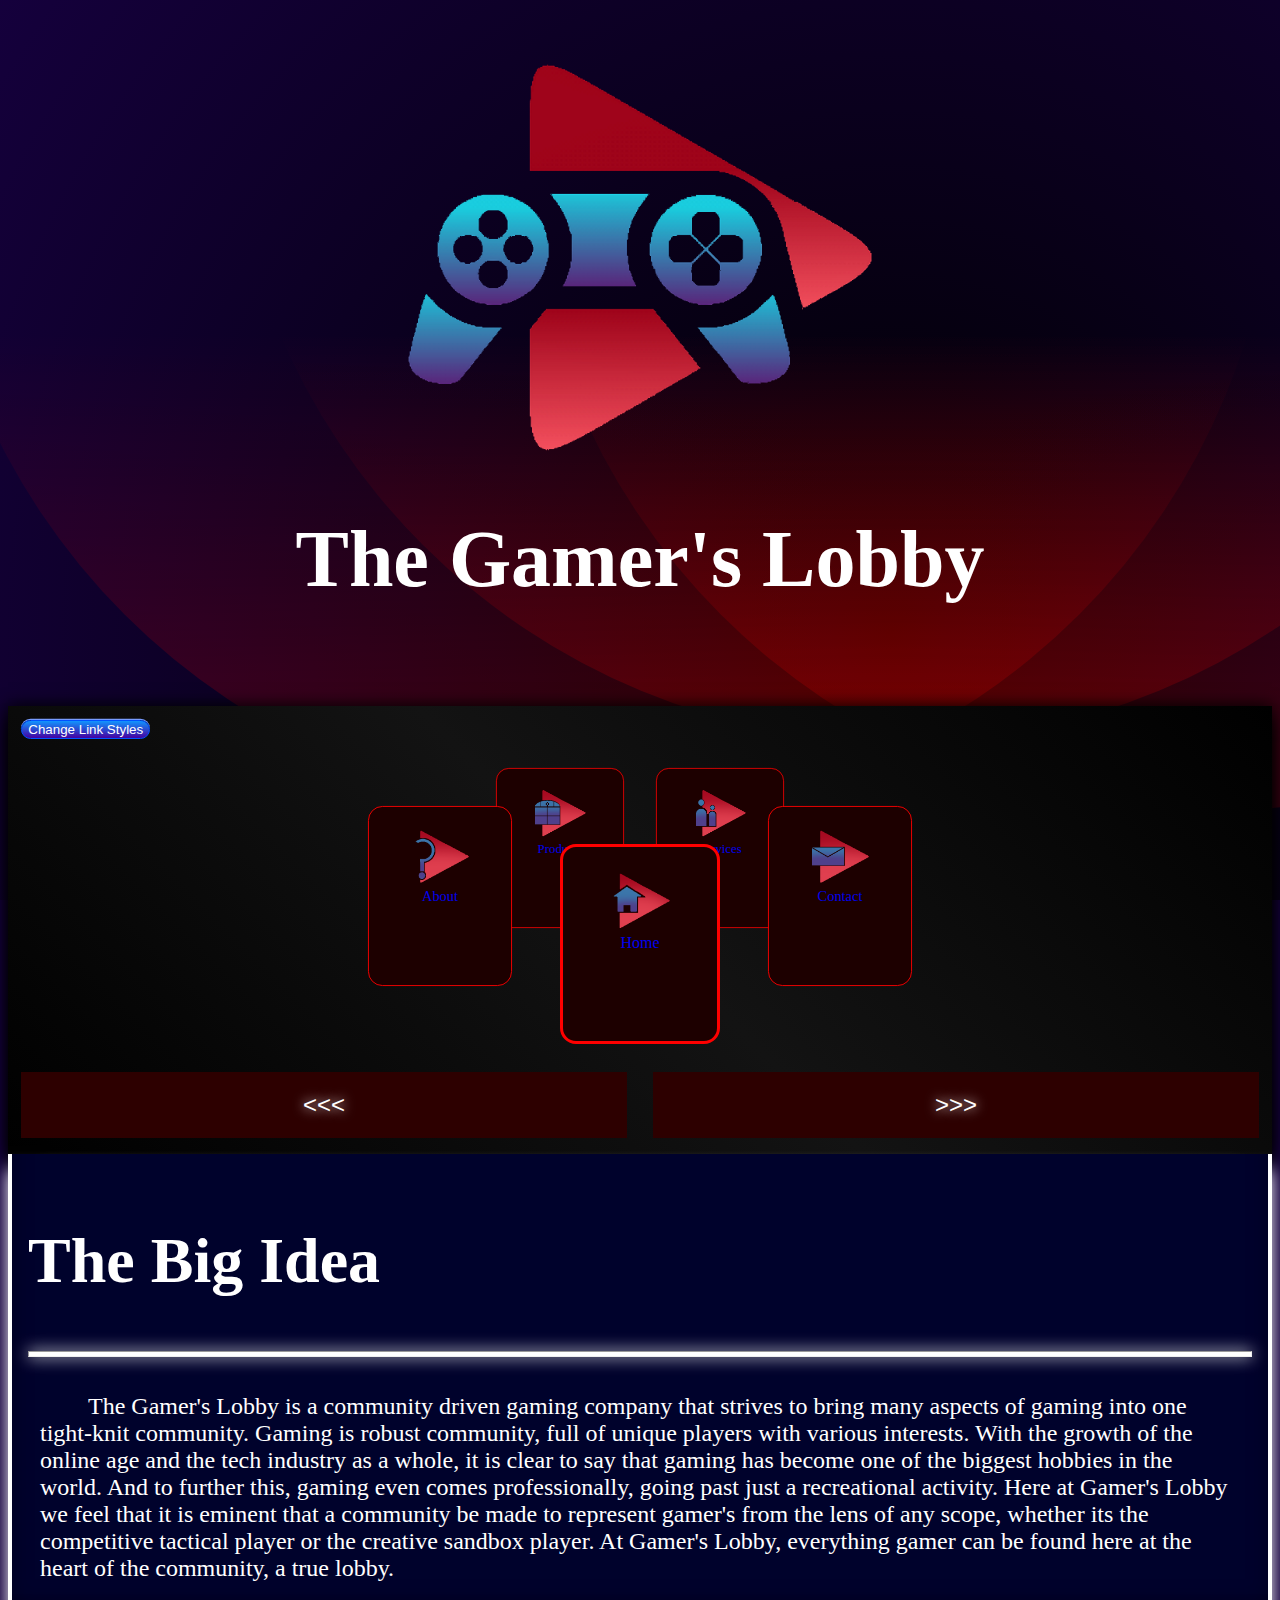
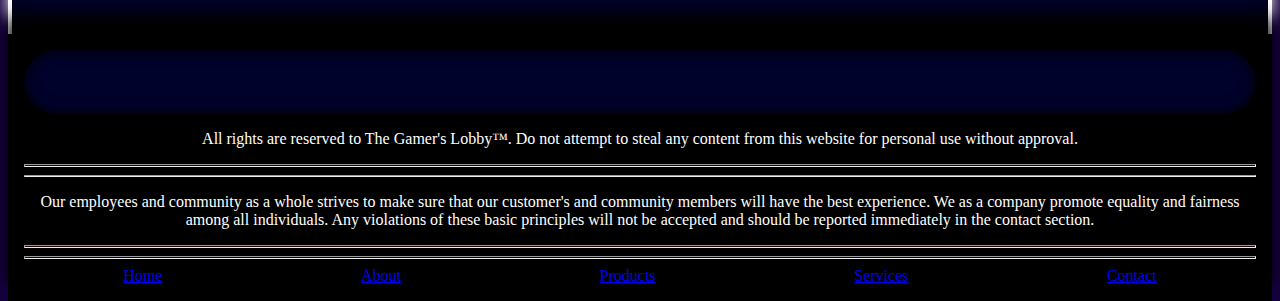
<file: index.html>
<!doctype HTML>
<html lang='en'>
    <head>
        <title>Home | Gamer's Lobby</title>
        <meta charset="UTF-8" lang="en">
        <link rel="stylesheet" type="text/css" href="css/gamerStyles.css">
        <link rel="stylesheet" href="https://cdn.jsdelivr.net/npm/bootstrap@4.5.3/dist/css/bootstrap.min.css" integrity="sha384-TX8t27EcRE3e/ihU7zmQxVncDAy5uIKz4rEkgIXeMed4M0jlfIDPvg6uqKI2xXr2" crossorigin="anonymous">
        <link rel="preconnect" href="https://fonts.gstatic.com">
        <link href="https://fonts.googleapis.com/css2?family=Teko:wght@300&display=swap" rel="stylesheet">

        <link rel="icon" href="images/gamerLobbyIcon2.png" type="image/gif" sizes="32x32">

    </head>
    <!--------------->
    <body onbeforeunload="saveStyle()" onload="loadStyle()">
        <!----HEADER---->
        <header>
            <img src="images/gamerLobbyLogoCut2.png">
            <h1>The Gamer's Lobby</h1>
        </header>   
        <!------NAVIGATION------->
        <nav>
            <button id="navChanger" onclick="changeNav()">Change Link Styles</button>
            <div id="linkArea">
                <a href="index.html" class="link1 links" style="border: solid red 0.2em;"><figure><img class="linkImages" src="images/GhomepageIcon.png"><figcaption>Home</figcaption></figure></a>
                <a href="about.html" class="link2 links"><figure><img class="linkImages" src="images/GaboutIcon.png"><figcaption>About</figcaption></figure></a>
                <a href="products.html" class="link3 links"><figure><img class="linkImages" src="images/GproductsIcon.png"><figcaption>Products</figcaption></figure></a>
                <a href="services.html" class="link4 links"><figure><img class="linkImages" src="images/GservicesIcon.png"><figcaption>Services</figcaption></figure></a>
                <a href="contact.html" class="link5 links"><figure><img class="linkImages" src="images/GcontactIcon.png"><figcaption>Contact</figcaption></figure></a>
            </div>
            <div id="buttonArea" class="shown">
                <button id="leftButton">&lt;&lt;&lt;</button>
                <button id="rightButton">&gt;&gt;&gt;</button>
            </div>
        </nav>
        <!------CONTENT SECTIONS------->
        <article class="row">
            <div class="spacer col-sm-1"></div>
            <div id="contentArea" class="col-sm-10">
                <section>
                    <h2>The Big Idea</h2>
                    <hr class="headingDivider">
                    <p>The Gamer's Lobby is a community driven gaming company that strives to bring many aspects of gaming into one tight-knit community.  Gaming is robust community, full of unique players with various interests.  With the growth of the online age and the tech industry as a whole, it is clear to say that gaming has become one of the biggest hobbies in the world.  And to further this, gaming even comes professionally, going past just a recreational activity.  Here at Gamer's Lobby we feel that it is eminent that a community be made to represent gamer's from the lens of any scope, whether its the competitive tactical player or the creative sandbox player.  At Gamer's Lobby, everything gamer can be found here at the heart of the community, a true lobby.</p>
                </section>
            </div>
            <div class="spacer col-sm-1"></div>
        </article>
        <!------FOOTER------->
        <footer>
            <div id="footerSpacer"></div>
            <p>All rights are reserved to The Gamer's Lobby&#8482;. Do not attempt to steal any content from this website for personal use without approval.</p>
            <div class ="linesHolder">
                <hr>
                <hr>
            </div>
            <p>Our employees and community as a whole strives to make sure that our customer's and community members will have the best experience.  We as a company promote equality and fairness among all individuals.  Any violations of these basic principles will not be accepted and should be reported immediately in the contact section.</p>
            <div class ="linesHolder">
                <hr>
                <hr>
            </div>
            <div id="footerLinks">
                <a href="index.html">Home</a>
                <a href="about.html">About</a>
                <a href="products.html">Products</a>
                <a href="services.html">Services</a>
                <a href="contact.html">Contact</a>
            </div>
        </footer>
        <!-----Bootstrap and Functionality Javascript----->
        <script src="js/gamer.js"></script>
        <script src="https://code.jquery.com/jquery-3.5.1.slim.min.js" integrity="sha384-DfXdz2htPH0lsSSs5nCTpuj/zy4C+OGpamoFVy38MVBnE+IbbVYUew+OrCXaRkfj" crossorigin="anonymous"></script>
        <script src="https://cdn.jsdelivr.net/npm/popper.js@1.16.1/dist/umd/popper.min.js" integrity="sha384-9/reFTGAW83EW2RDu2S0VKaIzap3H66lZH81PoYlFhbGU+6BZp6G7niu735Sk7lN" crossorigin="anonymous"></script>
        <script src="https://cdn.jsdelivr.net/npm/bootstrap@4.5.3/dist/js/bootstrap.min.js" integrity="sha384-w1Q4orYjBQndcko6MimVbzY0tgp4pWB4lZ7lr30WKz0vr/aWKhXdBNmNb5D92v7s" crossorigin="anonymous"></script>
        <!--------->
    </body>
</html>
</file>
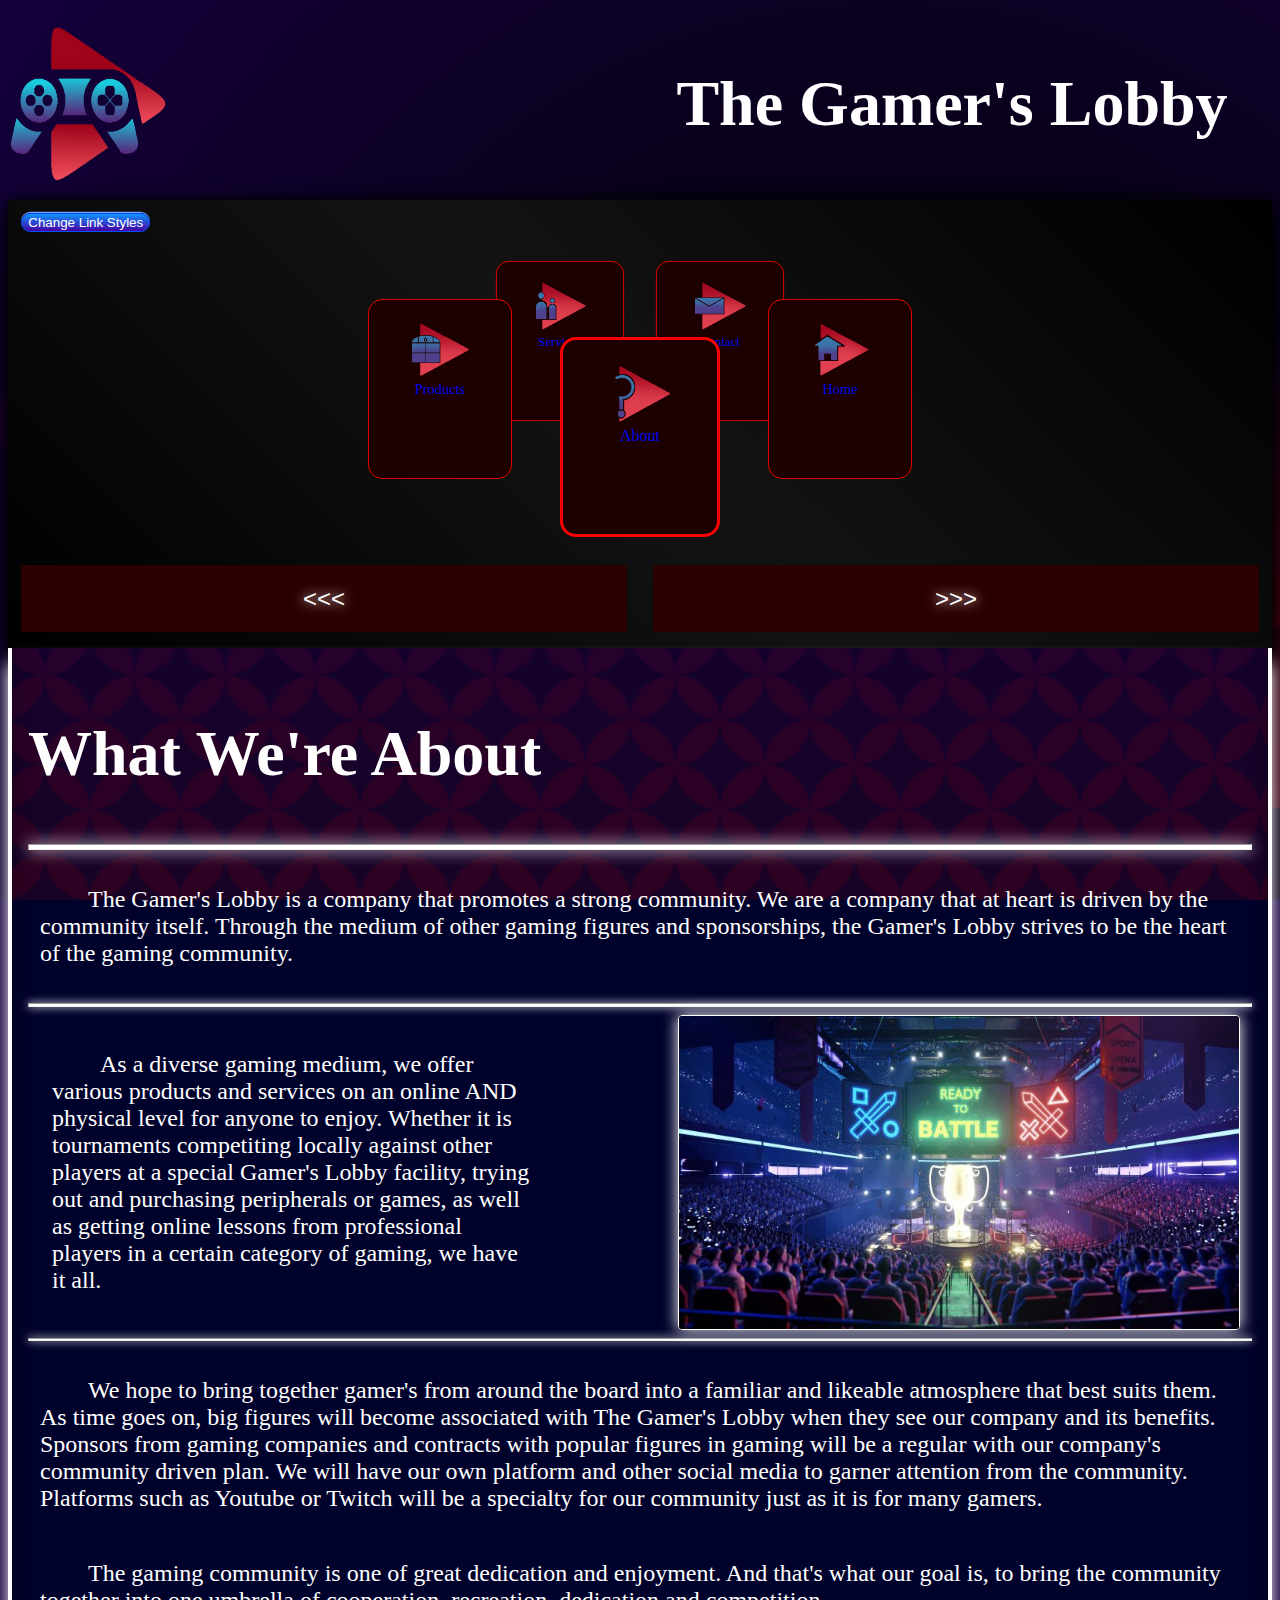
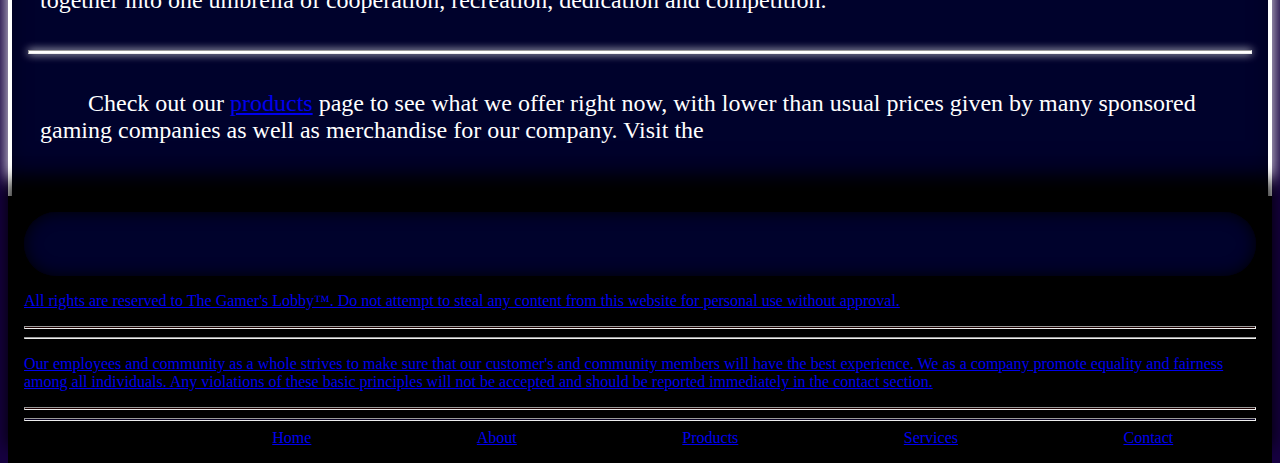
<file: about.html>
<!doctype HTML>
<html lang='en'>
    <head>
        <title>About | Gamer's Lobby</title>
        <meta charset="UTF-8" lang="en">
        <link rel="stylesheet" type="text/css" href="css/gamerStyles.css">
        <link rel="stylesheet" type="text/css" href="css/headerReduce.css">
        <link rel="stylesheet" href="https://cdn.jsdelivr.net/npm/bootstrap@4.5.3/dist/css/bootstrap.min.css" integrity="sha384-TX8t27EcRE3e/ihU7zmQxVncDAy5uIKz4rEkgIXeMed4M0jlfIDPvg6uqKI2xXr2" crossorigin="anonymous">
        <link rel="preconnect" href="https://fonts.gstatic.com">
        <link href="https://fonts.googleapis.com/css2?family=Teko:wght@300&display=swap" rel="stylesheet">

        <link rel="icon" href="images/gamerLobbyIcon2.png" type="image/gif" sizes="32x32">

    </head>
    <!--------------->
    <body onbeforeunload="saveStyle()" onload="loadStyle()">
        <!----HEADER---->
        <header>
            <img src="images/gamerLobbyLogoCut2.png">
            <h1>The Gamer's Lobby</h1>
        </header>   
        <!------NAVIGATION------->
        <nav>
            <button id="navChanger" onclick="changeNav()">Change Link Styles</button>
            <div id="linkArea">
                <a href="about.html" class="link1 links" style="border: solid red 0.2em;"><figure><img class="linkImages" src="images/GaboutIcon.png"><figcaption>About</figcaption></figure></a>
                <a href="products.html" class="link2 links"><figure><img class="linkImages" src="images/GproductsIcon.png"><figcaption>Products</figcaption></figure></a>
                <a href="services.html" class="link3 links"><figure><img class="linkImages" src="images/GservicesIcon.png"><figcaption>Services</figcaption></figure></a>
                <a href="contact.html" class="link4 links"><figure><img class="linkImages" src="images/GcontactIcon.png"><figcaption>Contact</figcaption></figure></a>
                <a href="index.html" class="link5 links"><figure><img class="linkImages" src="images/GhomepageIcon.png"><figcaption>Home</figcaption></figure></a>
            </div>
            <div id="buttonArea" class="shown">
                <button id="leftButton">&lt;&lt;&lt;</button>
                <button id="rightButton">&gt;&gt;&gt;</button>
            </div>
        </nav>
        <!------CONTENT SECTIONS------->
        <article class="row">
            <div class="spacer col-sm-1"></div>
            <div id="contentArea" class="col-sm-10">
                <section>
                    <h2>What We're About</h2>
                    <hr class="headingDivider">
                    <p>The Gamer's Lobby is a company that promotes a strong community.  We are a company that at heart is driven by the community itself.  Through the medium of other gaming figures and sponsorships, the Gamer's Lobby strives to be the heart of the gaming community.</p>
                    <hr>
                    <div>
                        <p>As a diverse gaming medium, we offer various products and services on an online AND physical level for anyone to enjoy.  Whether it is tournaments competiting locally against other players at a special Gamer's Lobby facility, trying out and purchasing peripherals or games, as well as getting online lessons from professional players in a certain category of gaming, we have it all.  </p>
                        <img src="images/gameTournament.png">
                    </div>
                    <hr>
                    <p>We hope to bring together gamer's from around the board into a familiar and likeable atmosphere that best suits them.  As time goes on, big figures will become associated with The Gamer's Lobby when they see our company and its benefits.  Sponsors from gaming companies and contracts with popular figures in gaming will be a regular with our company's community driven plan.  We will have our own platform  and other social media to garner attention from the community.  Platforms such as Youtube or Twitch will be a specialty for our community just as it is for many gamers.</p> 
                    <p>The gaming community is one of great dedication and enjoyment.  And that's what our goal is, to bring the community together into one umbrella of cooperation, recreation, dedication and competition.</p>
                    <hr>
                    <p>Check out our <a href="products.html">products</a> page to see what we offer right now, with lower than usual prices given by many sponsored gaming companies as well as merchandise for our company.  Visit the <a href="services.html"> </p>
                </section>
            </div>
            <div class="spacer col-sm-1"></div>
        </article>
        <!------FOOTER------->
        <footer>
            <div id="footerSpacer"></div>
            <p>All rights are reserved to The Gamer's Lobby&#8482;. Do not attempt to steal any content from this website for personal use without approval.</p>
            <div class ="linesHolder">
                <hr>
                <hr>
            </div>
            <p>Our employees and community as a whole strives to make sure that our customer's and community members will have the best experience.  We as a company promote equality and fairness among all individuals.  Any violations of these basic principles will not be accepted and should be reported immediately in the contact section.</p>
            <div class ="linesHolder">
                <hr>
                <hr>
            </div>
            <div id="footerLinks">
                <a href="index.html">Home</a>
                <a href="about.html">About</a>
                <a href="products.html">Products</a>
                <a href="services.html">Services</a>
                <a href="contact.html">Contact</a>
            </div>
        </footer>
        <!-----Bootstrap and Functionality Javascript----->
        <script src="js/gamer.js"></script>
        <script src="https://code.jquery.com/jquery-3.5.1.slim.min.js" integrity="sha384-DfXdz2htPH0lsSSs5nCTpuj/zy4C+OGpamoFVy38MVBnE+IbbVYUew+OrCXaRkfj" crossorigin="anonymous"></script>
        <script src="https://cdn.jsdelivr.net/npm/popper.js@1.16.1/dist/umd/popper.min.js" integrity="sha384-9/reFTGAW83EW2RDu2S0VKaIzap3H66lZH81PoYlFhbGU+6BZp6G7niu735Sk7lN" crossorigin="anonymous"></script>
        <script src="https://cdn.jsdelivr.net/npm/bootstrap@4.5.3/dist/js/bootstrap.min.js" integrity="sha384-w1Q4orYjBQndcko6MimVbzY0tgp4pWB4lZ7lr30WKz0vr/aWKhXdBNmNb5D92v7s" crossorigin="anonymous"></script>
        <!--------->
    </body>
</html>
</file>
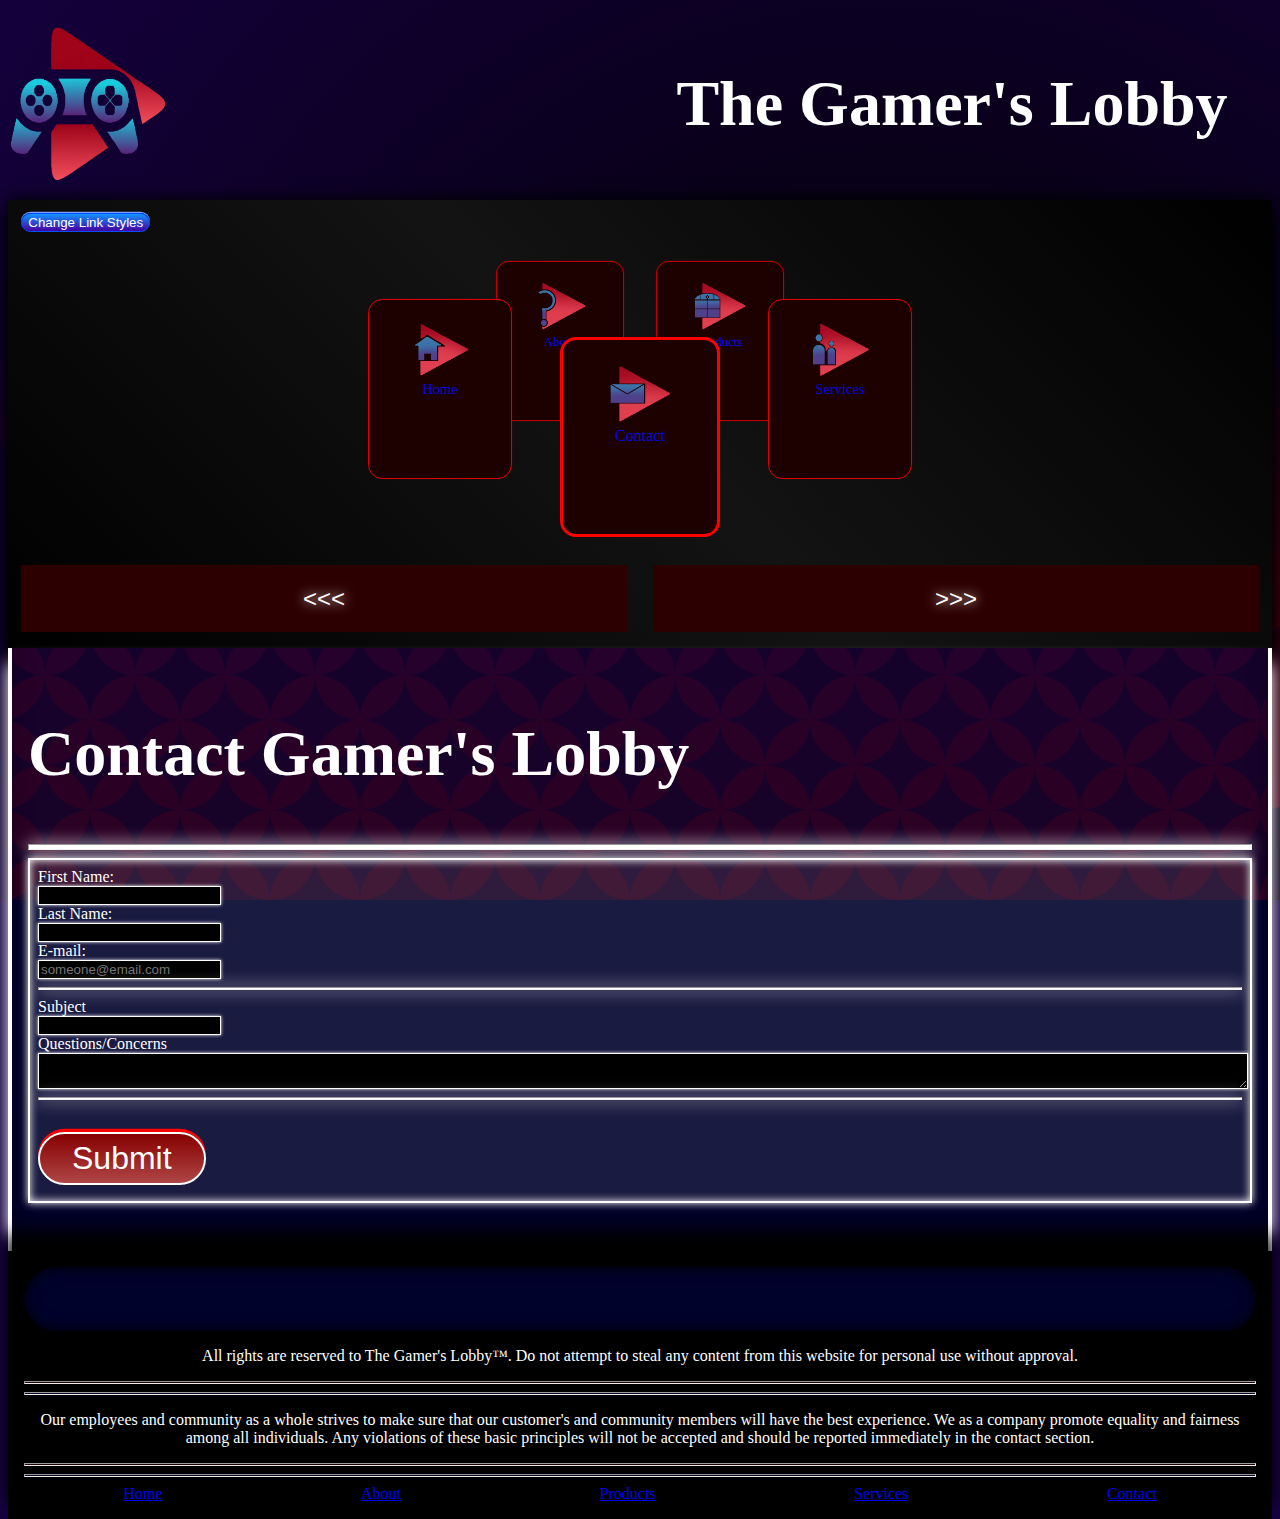
<file: contact.html>
<!doctype HTML>
<html lang='en'>
    <head>
        <title>Contact | Gamer's Lobby</title>
        <meta charset="UTF-8" lang="en">
        <link rel="stylesheet" type="text/css" href="css/gamerStyles.css">
        <link rel="stylesheet" type="text/css" href="css/headerReduce.css">
        <link rel="stylesheet" href="https://cdn.jsdelivr.net/npm/bootstrap@4.5.3/dist/css/bootstrap.min.css" integrity="sha384-TX8t27EcRE3e/ihU7zmQxVncDAy5uIKz4rEkgIXeMed4M0jlfIDPvg6uqKI2xXr2" crossorigin="anonymous">
        <link rel="preconnect" href="https://fonts.gstatic.com">
        <link href="https://fonts.googleapis.com/css2?family=Teko:wght@300&display=swap" rel="stylesheet">

        <link rel="icon" href="images/gamerLobbyIcon2.png" type="image/gif" sizes="32x32">

    </head>
    <!--------------->
    <body onbeforeunload="saveStyle()" onload="loadStyle()">
        <!----HEADER---->
        <header>
            <img src="images/gamerLobbyLogoCut2.png">
            <h1>The Gamer's Lobby</h1>
        </header>   
        <!------NAVIGATION------->
        <nav>
            <button id="navChanger" onclick="changeNav()">Change Link Styles</button>
            <div id="linkArea">
                <a href="contact.html" class="link1 links" style="border: solid red 0.2em;"><figure><img class="linkImages" src="images/GcontactIcon.png"><figcaption>Contact</figcaption></figure></a>
                <a href="index.html" class="link2 links"><figure><img class="linkImages" src="images/GhomepageIcon.png"><figcaption>Home</figcaption></figure></a>
                <a href="about.html" class="link3 links"><figure><img class="linkImages" src="images/GaboutIcon.png"><figcaption>About</figcaption></figure></a>
                <a href="products.html" class="link4 links"><figure><img class="linkImages" src="images/GproductsIcon.png"><figcaption>Products</figcaption></figure></a>
                <a href="services.html" class="link5 links"><figure><img class="linkImages" src="images/GservicesIcon.png"><figcaption>Services</figcaption></figure></a>
            </div>
            <div id="buttonArea" class="shown">
                <button id="leftButton">&lt;&lt;&lt;</button>
                <button id="rightButton">&gt;&gt;&gt;</button>
            </div>
        </nav>
        <!------CONTENT SECTIONS------->
        <article class="row">
            <div class="spacer col-sm-1"></div>
            <div id="contentArea" class="col-sm-10">
                <section>
                    <h2>Contact Gamer's Lobby</h2>
                    <hr class="headingDivider">
                    <form method="post">
                        <label name="fname">First Name:</label>
                        <input name="fname" id="fname" type="text">
                        <label name="lname">Last Name:</label>
                        <input name="lname" id="lname" type="text">
                        <label name="email">E-mail:</label>
                        <input name="email" id="email" type="mail" placeholder="someone@email.com">
                        <hr>
                        <label name="subject">Subject</label>
                        <input name="subject" id="subject" type="text">
                        <label name="concern">Questions/Concerns</label>
                        <textarea name="concern"></textarea>
                        <hr>
                        <input type="submit" value="Submit" onclick="alertCheck();">
                    </form>
                </section>
            </div>
            <div class="spacer col-sm-1"></div>
        </article>
        <!------FOOTER------->
        <footer>
            <div id="footerSpacer"></div>
            <p>All rights are reserved to The Gamer's Lobby&#8482;. Do not attempt to steal any content from this website for personal use without approval.</p>
            <div class ="linesHolder">
                <hr>
                <hr>
            </div>
            <p>Our employees and community as a whole strives to make sure that our customer's and community members will have the best experience.  We as a company promote equality and fairness among all individuals.  Any violations of these basic principles will not be accepted and should be reported immediately in the contact section.</p>
            <div class ="linesHolder">
                <hr>
                <hr>
            </div>
            <div id="footerLinks">
                <a href="index.html">Home</a>
                <a href="about.html">About</a>
                <a href="products.html">Products</a>
                <a href="services.html">Services</a>
                <a href="contact.html">Contact</a>
            </div>
        </footer>
        <!-----Bootstrap and Functionality Javascript----->
        <script src="js/gamer.js"></script>
        <script src="https://code.jquery.com/jquery-3.5.1.slim.min.js" integrity="sha384-DfXdz2htPH0lsSSs5nCTpuj/zy4C+OGpamoFVy38MVBnE+IbbVYUew+OrCXaRkfj" crossorigin="anonymous"></script>
        <script src="https://cdn.jsdelivr.net/npm/popper.js@1.16.1/dist/umd/popper.min.js" integrity="sha384-9/reFTGAW83EW2RDu2S0VKaIzap3H66lZH81PoYlFhbGU+6BZp6G7niu735Sk7lN" crossorigin="anonymous"></script>
        <script src="https://cdn.jsdelivr.net/npm/bootstrap@4.5.3/dist/js/bootstrap.min.js" integrity="sha384-w1Q4orYjBQndcko6MimVbzY0tgp4pWB4lZ7lr30WKz0vr/aWKhXdBNmNb5D92v7s" crossorigin="anonymous"></script>
        <!--------->
    </body>
</html>
</file>
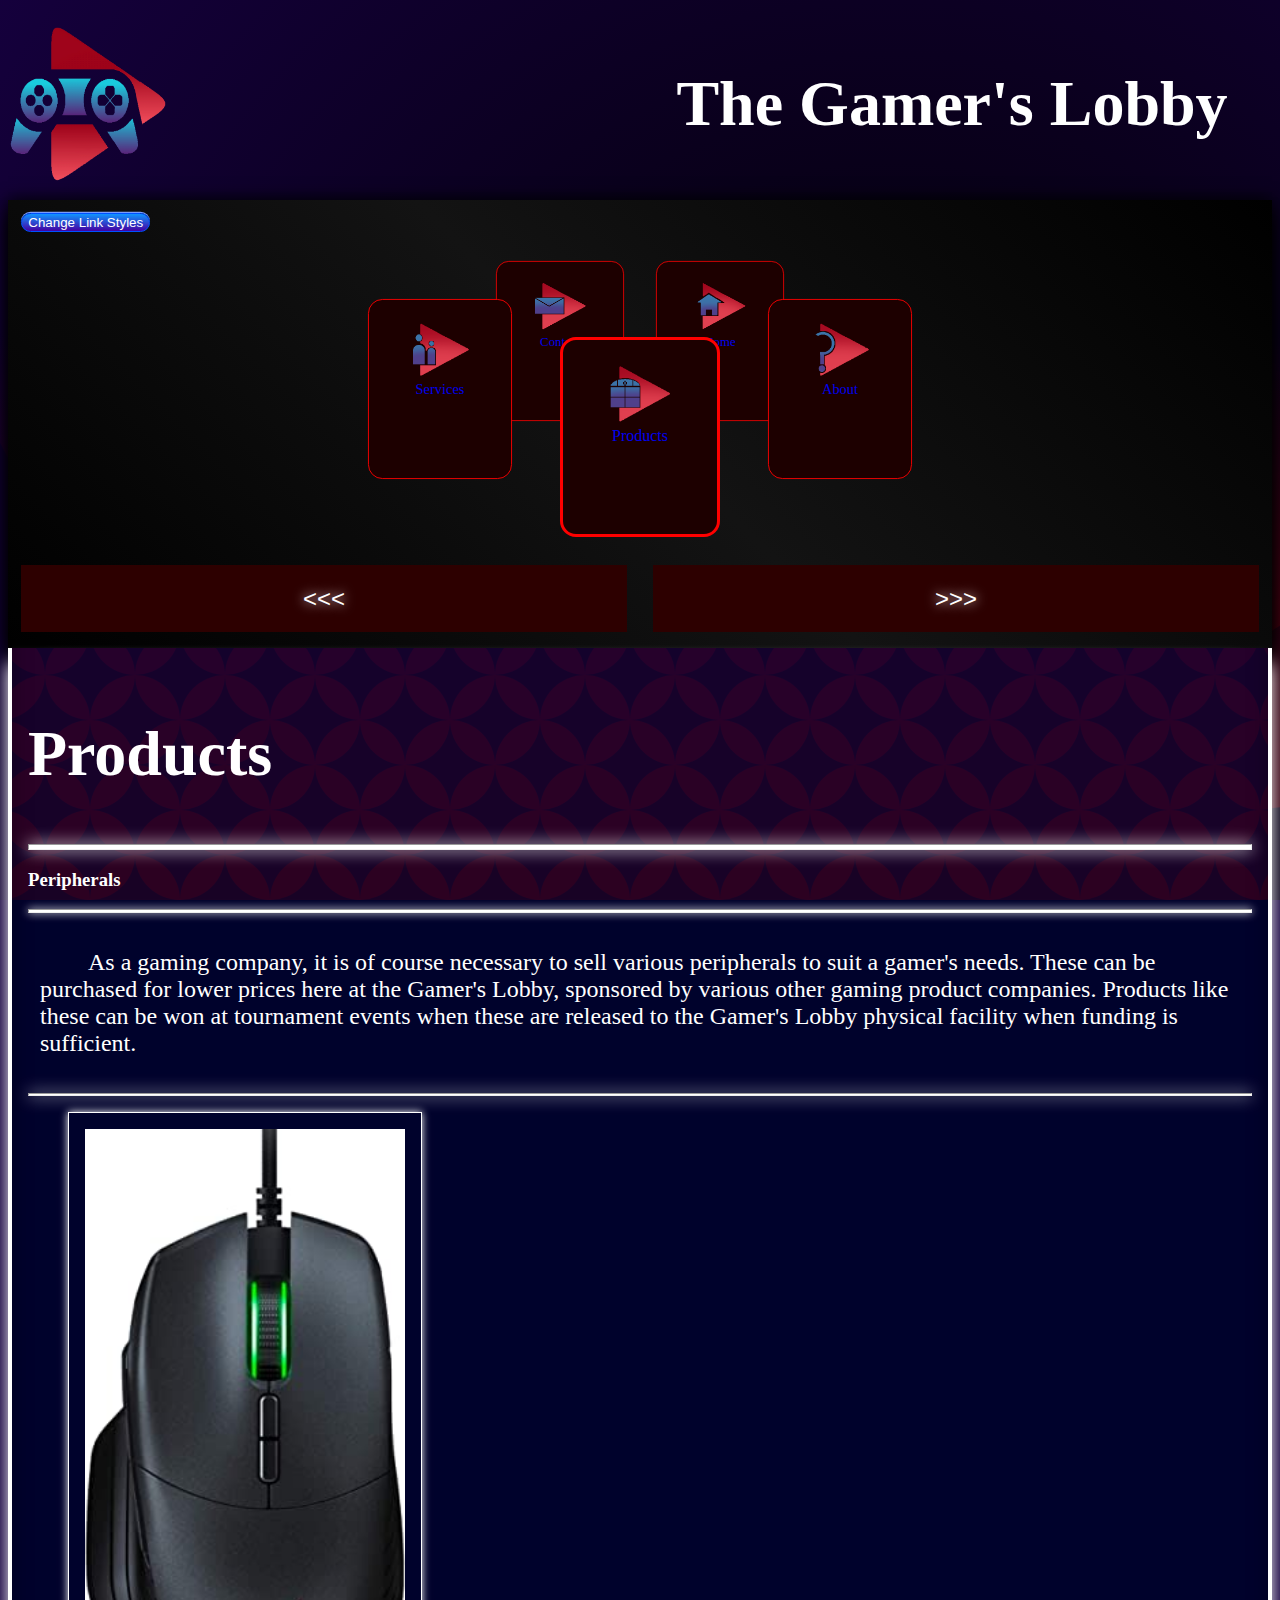
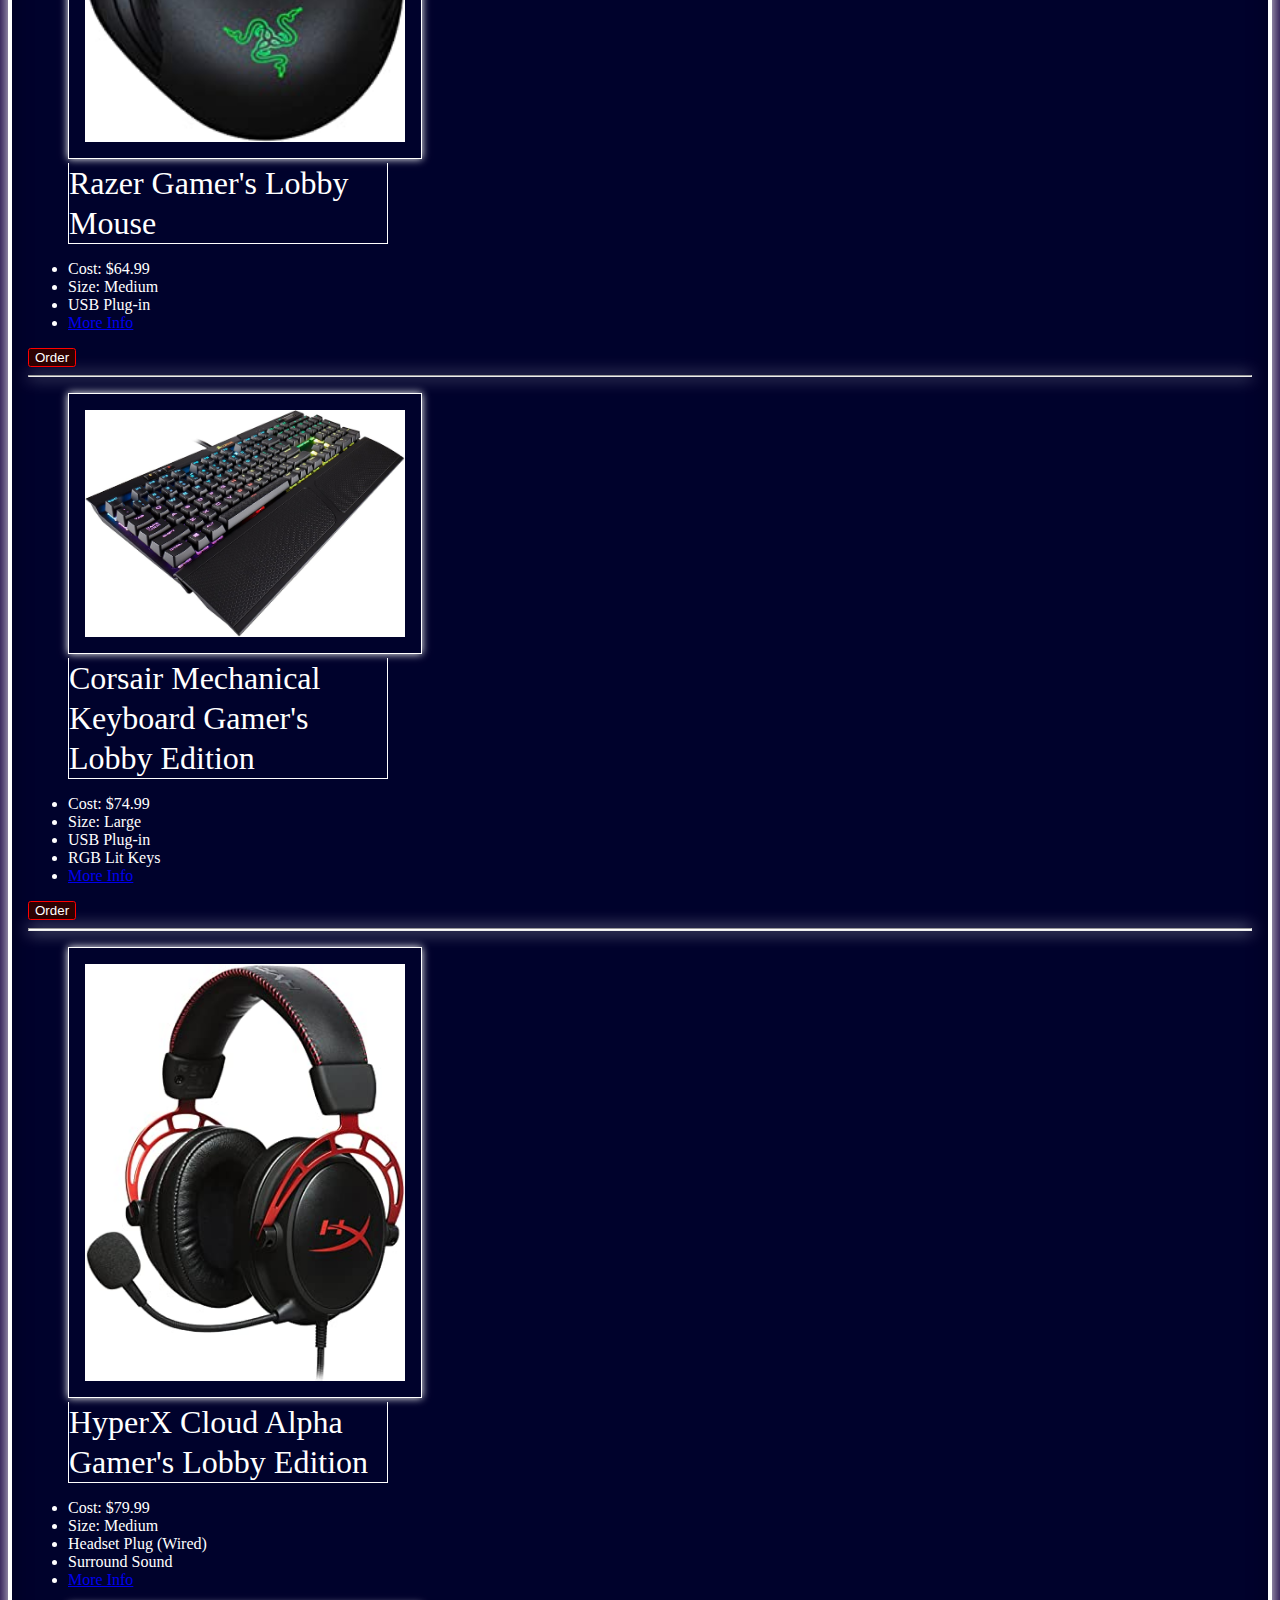
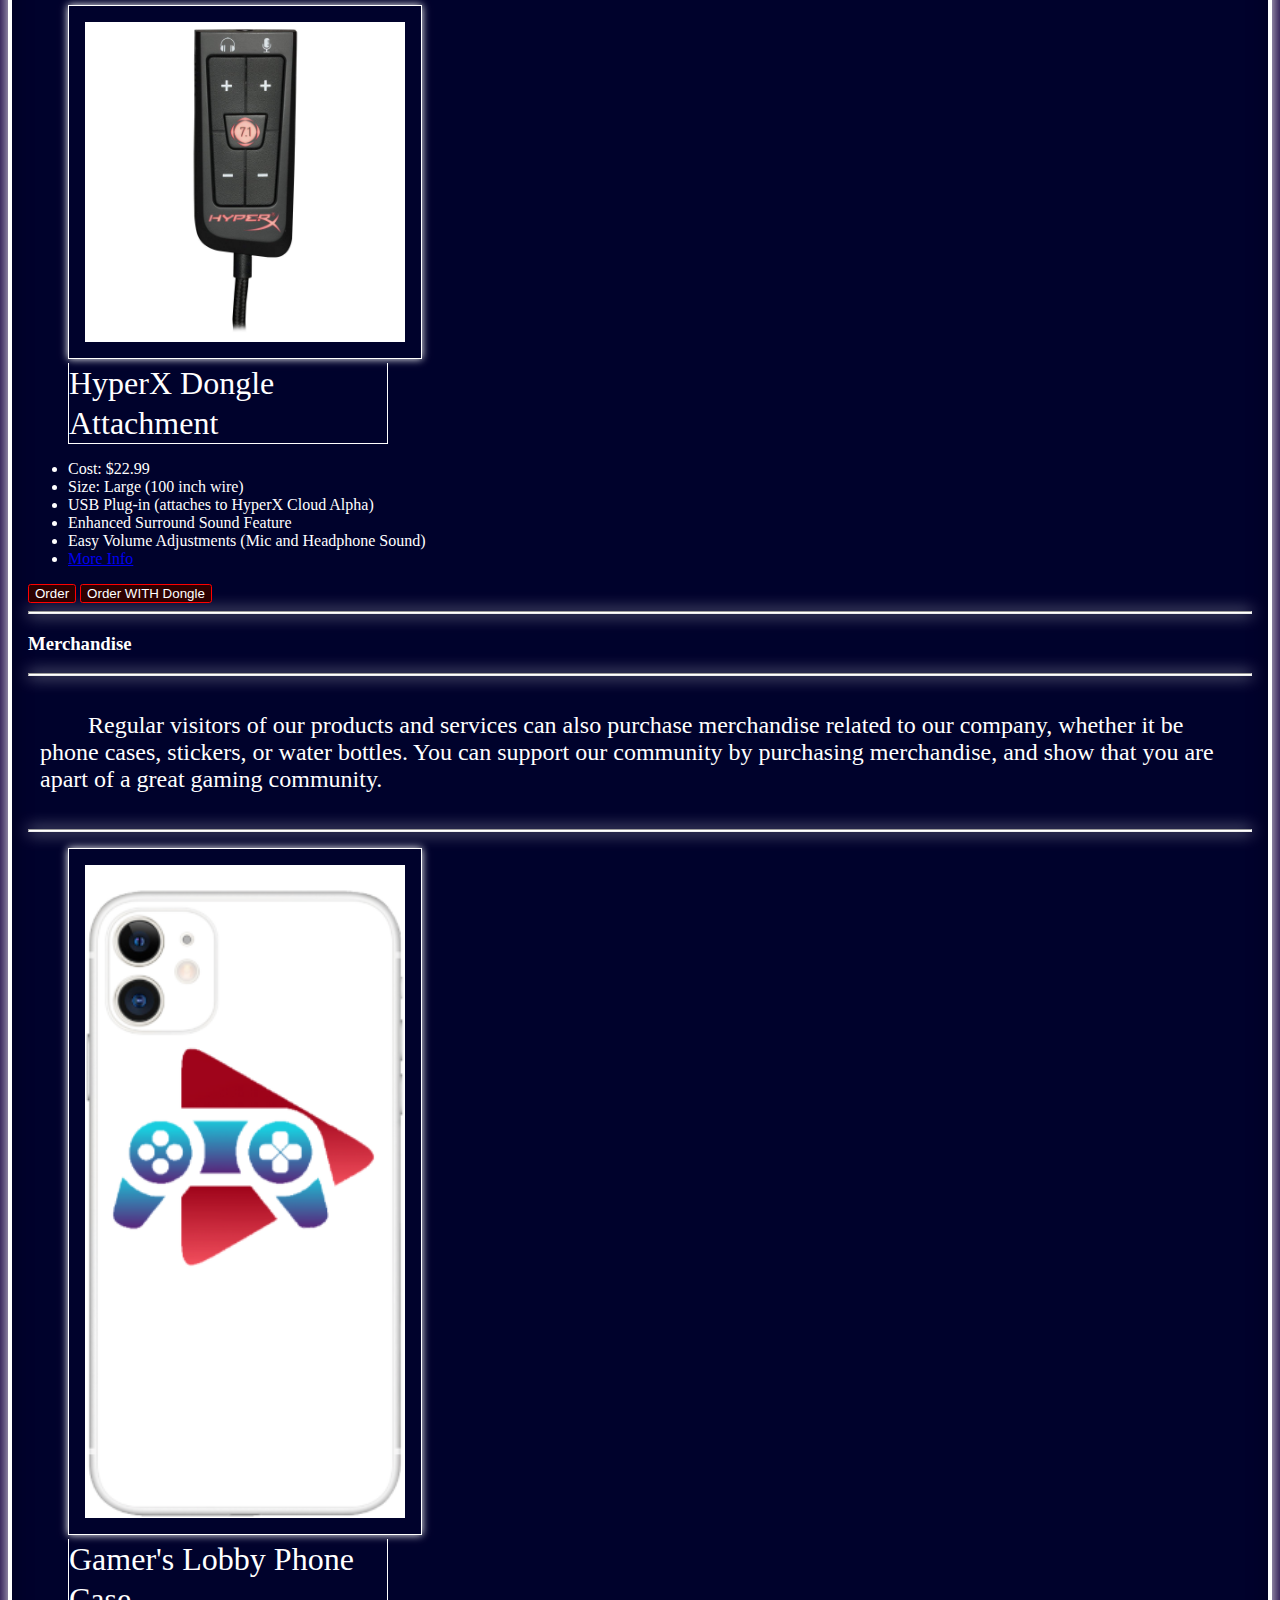
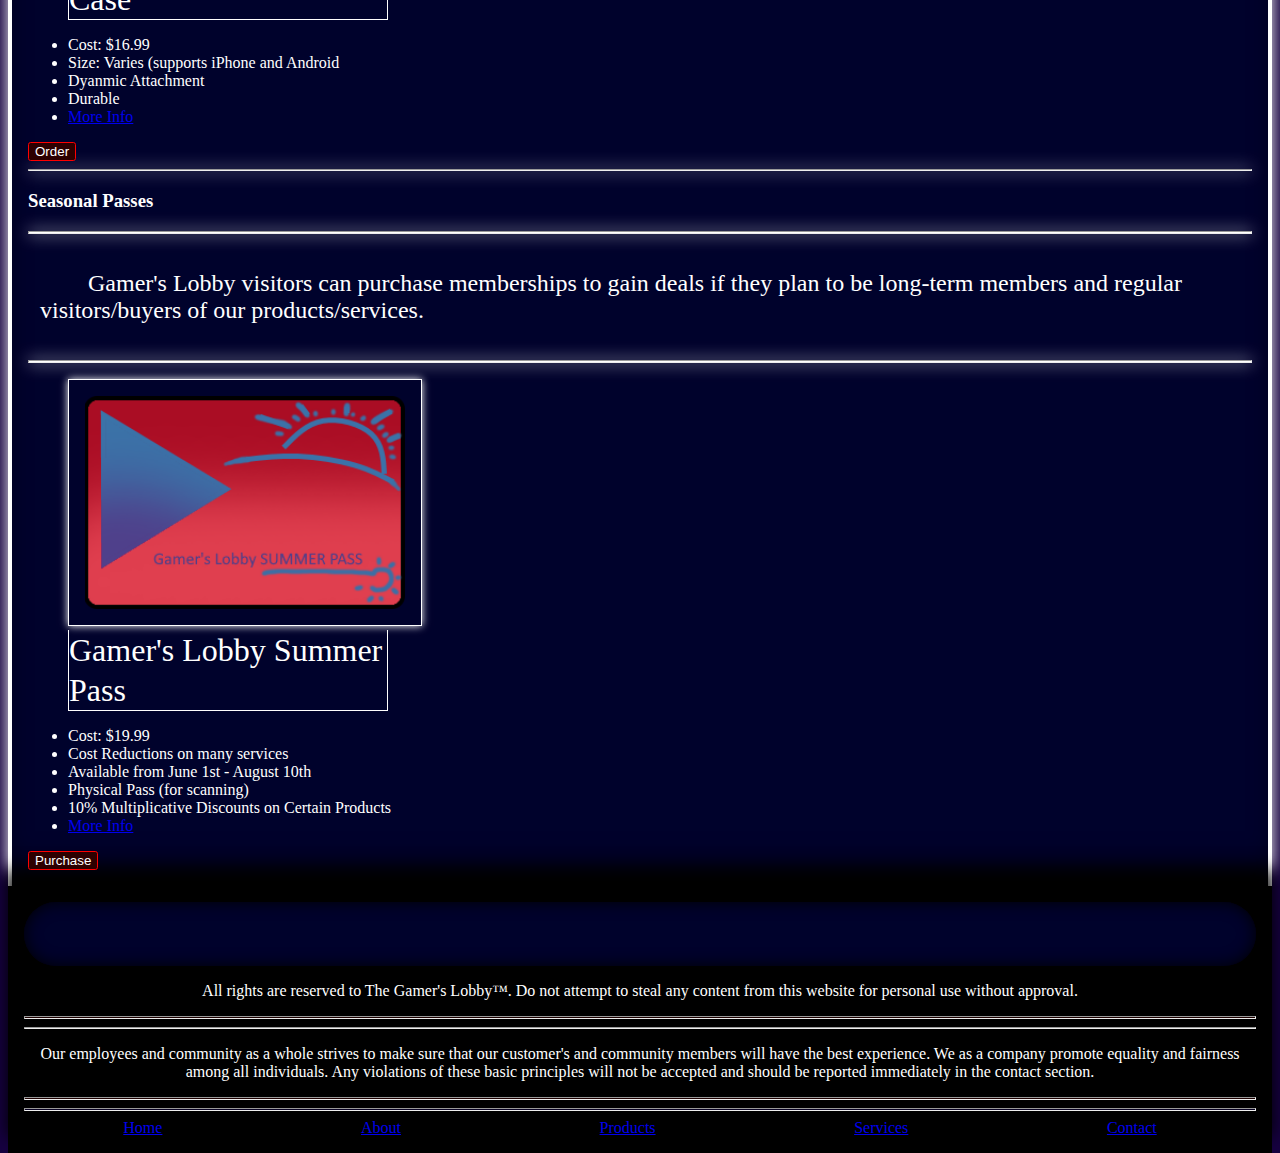
<file: products.html>
<!doctype HTML>
<html lang='en'>
    <head>
        <title>Products | Gamer's Lobby</title>
        <meta charset="UTF-8" lang="en">
        <link rel="stylesheet" type="text/css" href="css/gamerStyles.css">
        <link rel="stylesheet" type="text/css" href="css/headerReduce.css">
        <link rel="stylesheet" href="https://cdn.jsdelivr.net/npm/bootstrap@4.5.3/dist/css/bootstrap.min.css" integrity="sha384-TX8t27EcRE3e/ihU7zmQxVncDAy5uIKz4rEkgIXeMed4M0jlfIDPvg6uqKI2xXr2" crossorigin="anonymous">
        <link rel="preconnect" href="https://fonts.gstatic.com">
        <link href="https://fonts.googleapis.com/css2?family=Teko:wght@300&display=swap" rel="stylesheet">

        <link rel="icon" href="images/gamerLobbyIcon2.png" type="image/gif" sizes="32x32">

    </head>
    <!--------------->
    <body onbeforeunload="saveStyle()" onload="loadStyle()">
        <!----HEADER---->
        <header>
            <img src="images/gamerLobbyLogoCut2.png">
            <h1>The Gamer's Lobby</h1>
        </header>   
        <!------NAVIGATION------->
        <nav>
            <button id="navChanger" onclick="changeNav()">Change Link Styles</button>
            <div id="linkArea">
                <a href="products.html" class="link1 links" style="border: solid red 0.2em;"><figure><img class="linkImages" src="images/GproductsIcon.png"><figcaption>Products</figcaption></figure></a>
                <a href="services.html" class="link2 links"><figure><img class="linkImages" src="images/GservicesIcon.png"><figcaption>Services</figcaption></figure></a>
                <a href="contact.html" class="link3 links"><figure><img class="linkImages" src="images/GcontactIcon.png"><figcaption>Contact</figcaption></figure></a>
                <a href="index.html" class="link4 links"><figure><img class="linkImages" src="images/GhomepageIcon.png"><figcaption>Home</figcaption></figure></a>
                <a href="about.html" class="link5 links"><figure><img class="linkImages" src="images/GaboutIcon.png"><figcaption>About</figcaption></figure></a>
            </div>
            <div id="buttonArea" class="shown">
                <button id="leftButton">&lt;&lt;&lt;</button>
                <button id="rightButton">&gt;&gt;&gt;</button>
            </div>
        </nav>
        <!------CONTENT SECTIONS------->
        <article class="row">
            <div class="spacer col-sm-1"></div>
            <div id="contentArea" class="col-sm-10">
                <section>
                    <h2>Products</h2>
                    <hr class="headingDivider">
                    <h3>Peripherals</h3>
                    <hr>
                    <p>As a gaming company, it is of course necessary to sell various peripherals to suit a gamer's needs.  These can be purchased for lower prices here at the Gamer's Lobby, sponsored by various other gaming product companies.  Products like these can be won at tournament events when these are released to the Gamer's Lobby physical facility when funding is sufficient.</p>
                    <hr class="miniDivider">
                    <figure><img src="images/mouse1.png"><figcaption>Razer Gamer's Lobby Mouse</figcaption></figure>
                    <ul>
                        <li>Cost: $64.99</li>
                        <li>Size: Medium</li>
                        <li>USB Plug-in</li>
                        <li><a href="#">More Info</a></li>
                    </ul>
                    
                    <button>Order</button>
                    <hr class="miniDivider">
                    <figure><img src="images/keyboard1.png"><figcaption>Corsair Mechanical Keyboard Gamer's Lobby Edition</figcaption></figure>
                    <ul>
                        <li>Cost: $74.99</li>
                        <li>Size: Large</li>
                        <li>USB Plug-in</li>
                        <li>RGB Lit Keys</li>
                        <li><a href="#">More Info</a></li>
                    </ul>
                    
                    <button>Order</button>
                    <hr class="miniDivider">
                    <figure><img src="images/headset1.png"><figcaption>HyperX Cloud Alpha Gamer's Lobby Edition</figcaption></figure>
                    <ul>
                        <li>Cost: $79.99</li>
                        <li>Size: Medium</li>
                        <li>Headset Plug (Wired)</li>
                        <li>Surround Sound</li>
                        <li><a href="#">More Info</a></li>
                    </ul>
                    
                    <figure><img src="images/headsetDongle.png"><figcaption>HyperX Dongle Attachment</figcaption></figure>
                    <ul>
                        <li>Cost: $22.99</li>
                        <li>Size: Large (100 inch wire)</li>
                        <li>USB Plug-in (attaches to HyperX Cloud Alpha)</li>
                        <li>Enhanced Surround Sound Feature</li>
                        <li>Easy Volume Adjustments (Mic and Headphone Sound)</li>
                        <li><a href="#">More Info</a></li>
                    </ul>
                    
                    <button>Order</button>
                    <button>Order WITH Dongle</button>
                    <hr class="miniDivider">
                    <h3>Merchandise</h3>
                    <hr class="miniDivider">
                    <p>Regular visitors of our products and services can also purchase merchandise related to our company, whether it be phone cases, stickers, or water bottles.  You can support our community by purchasing merchandise, and show that you are apart of a great gaming community.</p>
                    <hr class="miniDivider">
                    <figure><img src="images/gamerLobbyPhoneCase.png"><figcaption>Gamer's Lobby Phone Case</figcaption></figure>
                    <ul>
                        <li>Cost: $16.99</li>
                        <li>Size: Varies (supports iPhone and Android</li>
                        <li>Dyanmic Attachment</li>
                        <li>Durable</li>
                        <li><a href="#">More Info</a></li>
                    </ul>
                    
                    <button>Order</button>

                    <hr class="miniDivider">
                    <h3>Seasonal Passes</h3>
                    <hr class="miniDivider">
                    <p>Gamer's Lobby visitors can purchase memberships to gain deals if they plan to be long-term members and regular visitors/buyers of our products/services.</p>
                    <hr class="miniDivider">
                    <figure><img src="images/gamerLobbySummerPass.png"><figcaption>Gamer's Lobby Summer Pass</figcaption></figure>
                    <ul>
                        <li>Cost: $19.99</li>
                        <li>Cost Reductions on many services</li>
                        <li>Available from June 1st - August 10th</li>
                        <li>Physical Pass (for scanning)</li>
                        <li>10% Multiplicative Discounts on Certain Products</li>
                        <li><a href="#">More Info</a></li>
                    </ul>
                    
                    <button>Purchase</button>
                    
                </section>
            </div>
            <div class="spacer col-sm-1"></div>
        </article>
        <!------FOOTER------->
        <footer>
            <div id="footerSpacer"></div>
            <p>All rights are reserved to The Gamer's Lobby&#8482;. Do not attempt to steal any content from this website for personal use without approval.</p>
            <div class ="linesHolder">
                <hr>
                <hr>
            </div>
            <p>Our employees and community as a whole strives to make sure that our customer's and community members will have the best experience.  We as a company promote equality and fairness among all individuals.  Any violations of these basic principles will not be accepted and should be reported immediately in the contact section.</p>
            <div class ="linesHolder">
                <hr>
                <hr>
            </div>
            <div id="footerLinks">
                <a href="index.html">Home</a>
                <a href="about.html">About</a>
                <a href="products.html">Products</a>
                <a href="services.html">Services</a>
                <a href="contact.html">Contact</a>
            </div>
        </footer>
        <!-----Bootstrap and Functionality Javascript----->
        <script src="js/gamer.js"></script>
        <script src="https://code.jquery.com/jquery-3.5.1.slim.min.js" integrity="sha384-DfXdz2htPH0lsSSs5nCTpuj/zy4C+OGpamoFVy38MVBnE+IbbVYUew+OrCXaRkfj" crossorigin="anonymous"></script>
        <script src="https://cdn.jsdelivr.net/npm/popper.js@1.16.1/dist/umd/popper.min.js" integrity="sha384-9/reFTGAW83EW2RDu2S0VKaIzap3H66lZH81PoYlFhbGU+6BZp6G7niu735Sk7lN" crossorigin="anonymous"></script>
        <script src="https://cdn.jsdelivr.net/npm/bootstrap@4.5.3/dist/js/bootstrap.min.js" integrity="sha384-w1Q4orYjBQndcko6MimVbzY0tgp4pWB4lZ7lr30WKz0vr/aWKhXdBNmNb5D92v7s" crossorigin="anonymous"></script>
        <!--------->
    </body>
</html>
</file>
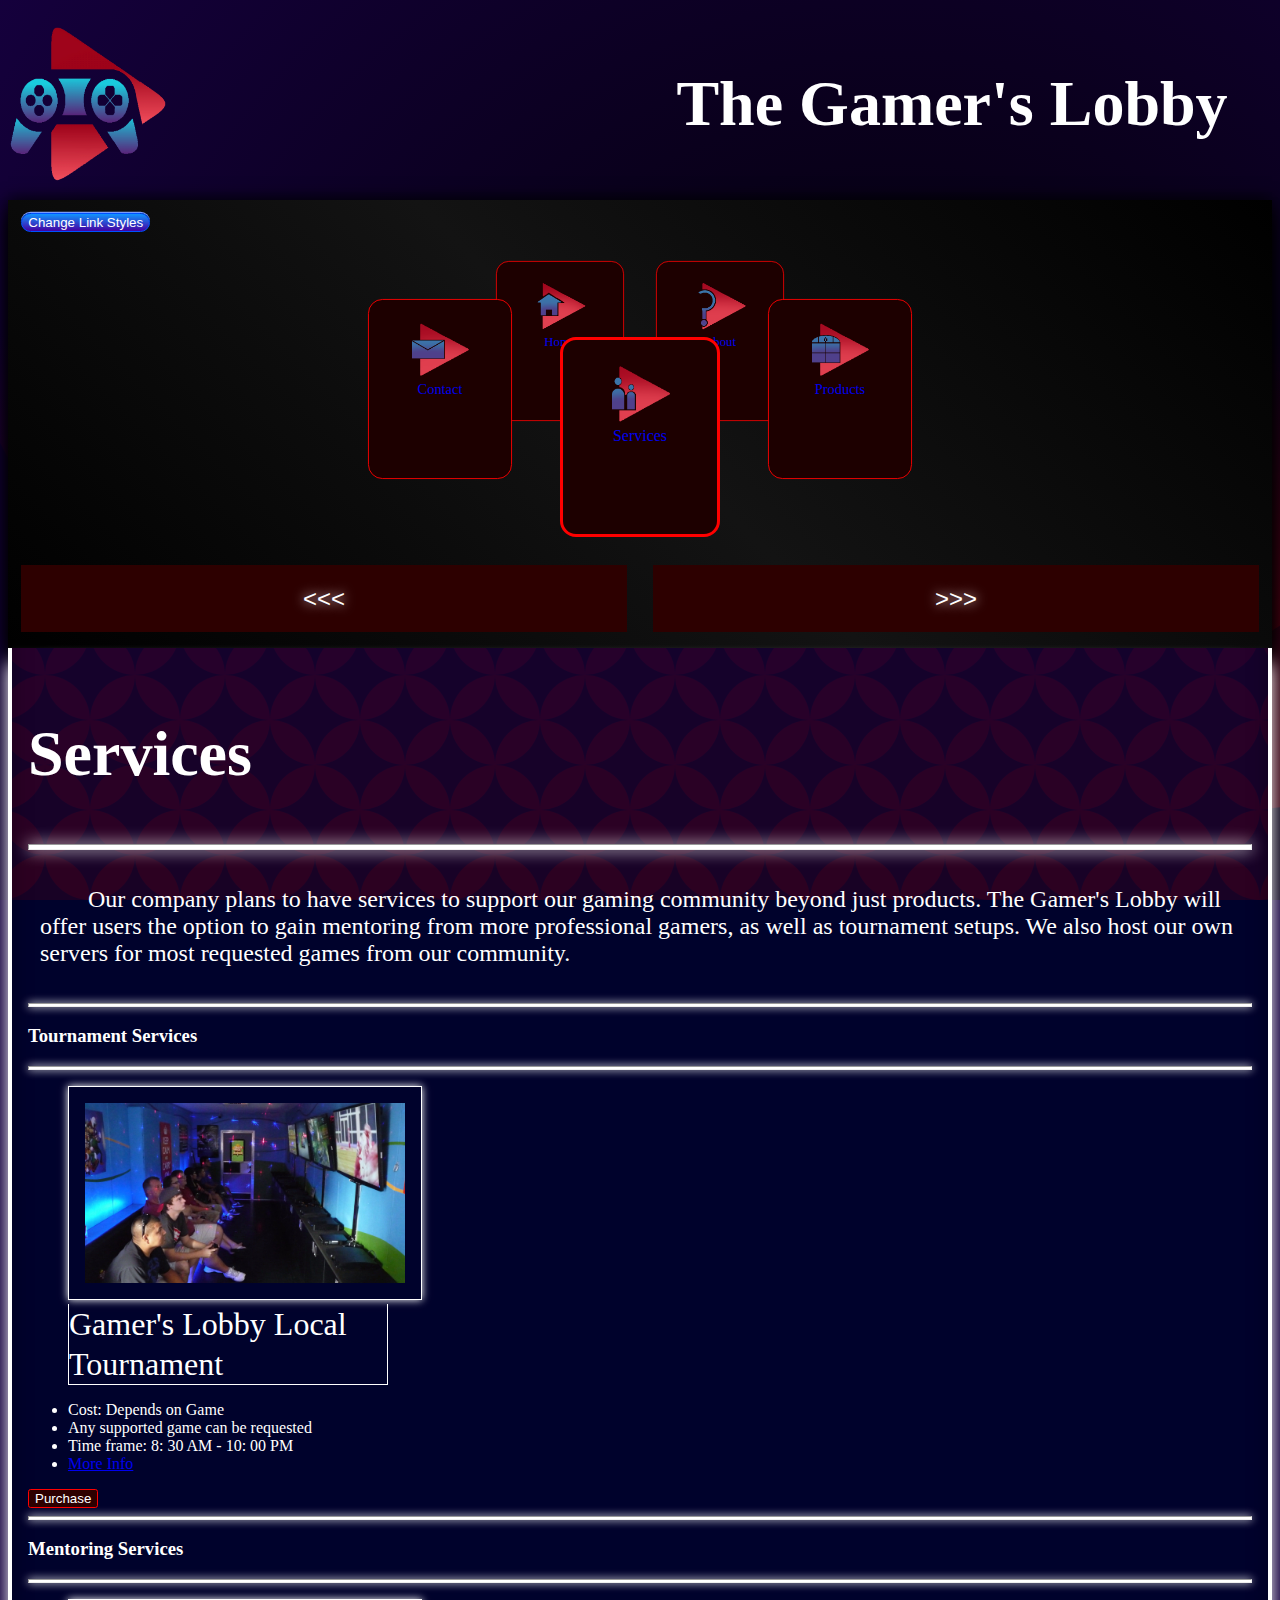
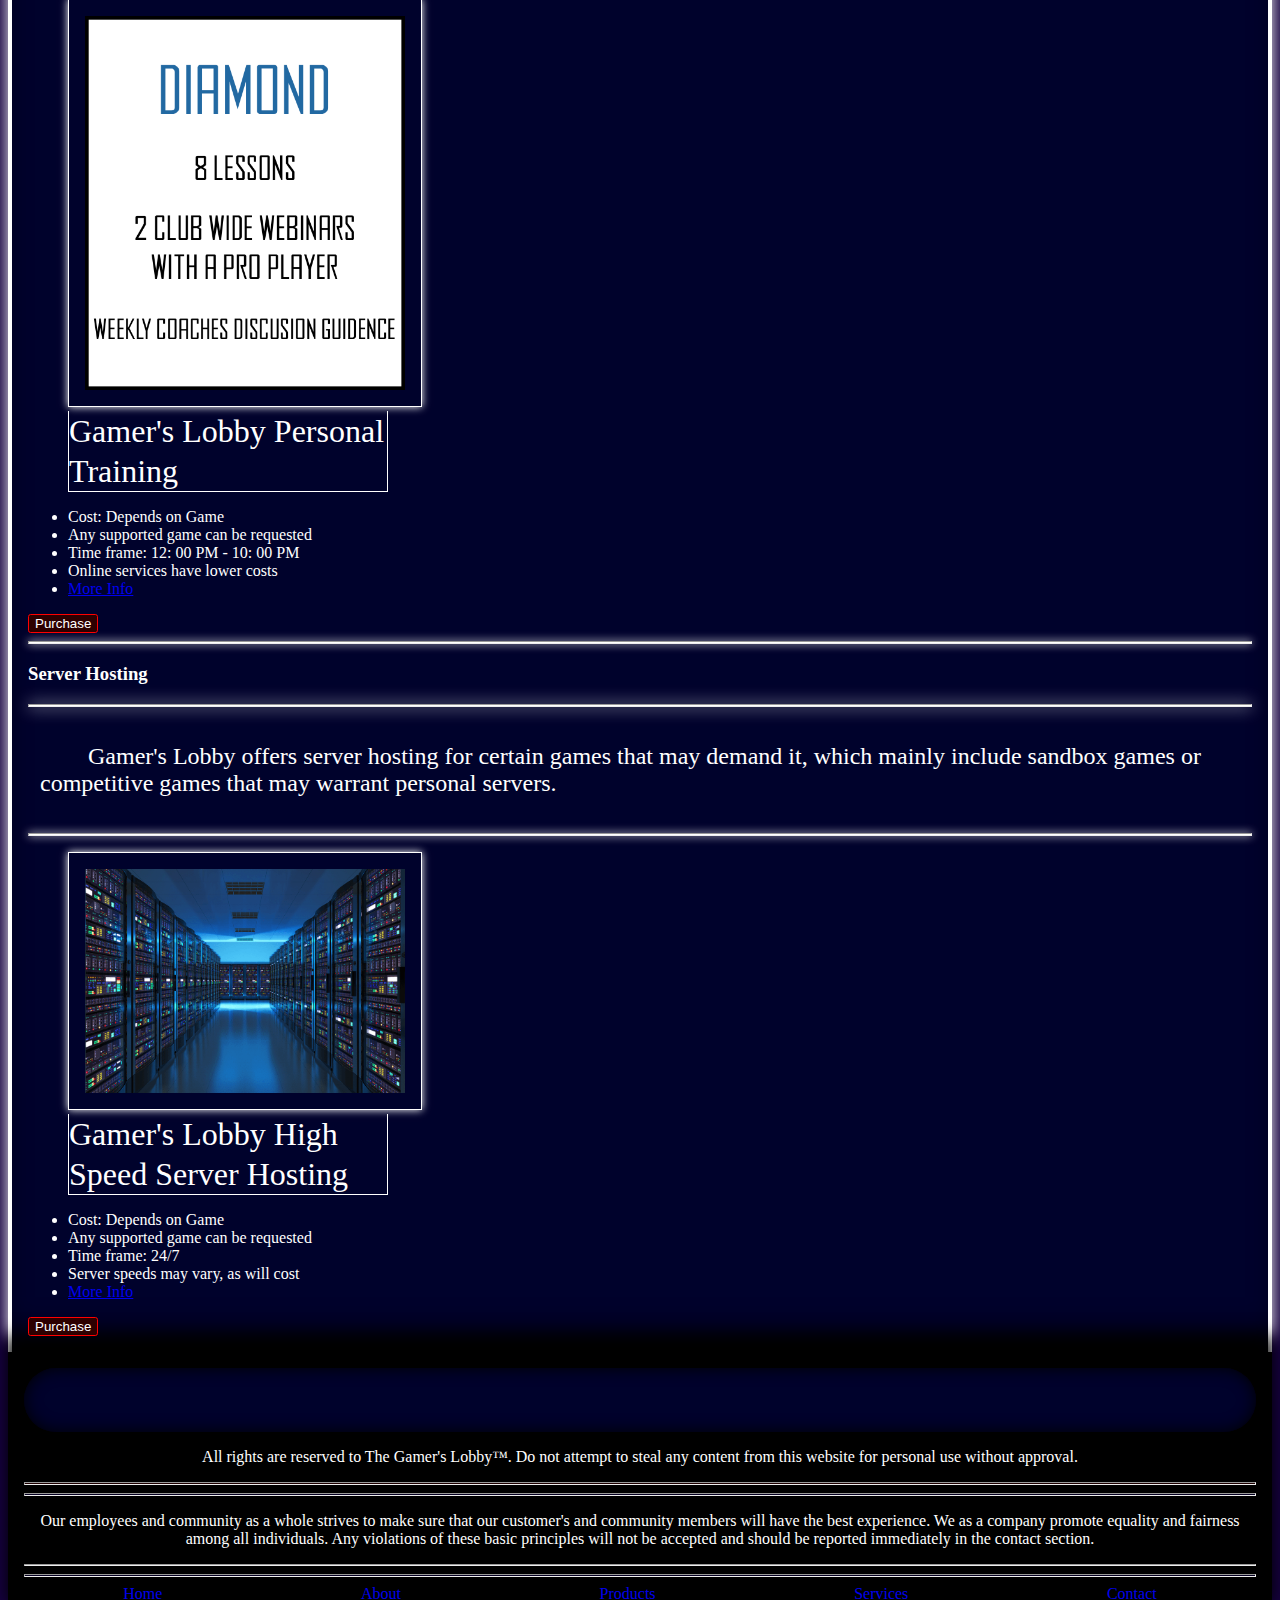
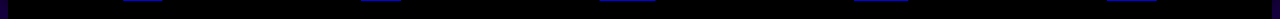
<file: services.html>
<!doctype HTML>
<html lang='en'>
    <head>
        <title>Services | Gamer's Lobby</title>
        <meta charset="UTF-8" lang="en">
        <link rel="stylesheet" type="text/css" href="css/gamerStyles.css">
        <link rel="stylesheet" type="text/css" href="css/headerReduce.css">
        <link rel="stylesheet" href="https://cdn.jsdelivr.net/npm/bootstrap@4.5.3/dist/css/bootstrap.min.css" integrity="sha384-TX8t27EcRE3e/ihU7zmQxVncDAy5uIKz4rEkgIXeMed4M0jlfIDPvg6uqKI2xXr2" crossorigin="anonymous">
        <link rel="preconnect" href="https://fonts.gstatic.com">
        <link href="https://fonts.googleapis.com/css2?family=Teko:wght@300&display=swap" rel="stylesheet">

        <link rel="icon" href="images/gamerLobbyIcon2.png" type="image/gif" sizes="32x32">

    </head>
    <!--------------->
    <body onbeforeunload="saveStyle()" onload="loadStyle()">
        <!----HEADER---->
        <header>
            <img src="images/gamerLobbyLogoCut2.png">
            <h1>The Gamer's Lobby</h1>
        </header>   
        <!------NAVIGATION------->
        <nav>
            <button id="navChanger" onclick="changeNav()">Change Link Styles</button>
            <div id="linkArea">
                <a href="services.html" class="link1 links" style="border: solid red 0.2em;"><figure><img class="linkImages" src="images/GservicesIcon.png"><figcaption>Services</figcaption></figure></a>
                <a href="contact.html" class="link2 links"><figure><img class="linkImages" src="images/GcontactIcon.png"><figcaption>Contact</figcaption></figure></a>
                <a href="index.html" class="link3 links"><figure><img class="linkImages" src="images/GhomepageIcon.png"><figcaption>Home</figcaption></figure></a>
                <a href="about.html" class="link4 links"><figure><img class="linkImages" src="images/GaboutIcon.png"><figcaption>About</figcaption></figure></a>
                <a href="products.html" class="link5 links"><figure><img class="linkImages" src="images/GproductsIcon.png"><figcaption>Products</figcaption></figure></a>
            </div>
            <div id="buttonArea" class="shown">
                <button id="leftButton">&lt;&lt;&lt;</button>
                <button id="rightButton">&gt;&gt;&gt;</button>
            </div>
        </nav>
        <!------CONTENT SECTIONS------->
        <article class="row">
            <div class="spacer col-sm-1"></div>
            <div id="contentArea" class="col-sm-10">
                <section>
                    <h2>Services</h2>
                    <hr class="headingDivider">
                    <p>Our company plans to have services to support our gaming community beyond just products. The Gamer's Lobby will offer users the option to gain mentoring from more professional gamers, as well as tournament setups.  We also host our own servers for most requested games from our community.</p>
                    <hr>
                    <h3>Tournament Services</h3>
                    <hr>
                    <figure><img src="images/gameTournament2.png"><figcaption>Gamer's Lobby Local Tournament</figcaption></figure>
                    <ul>
                        <li>Cost: Depends on Game</li>
                        <li>Any supported game can be requested</li>
                        <li>Time frame: 8: 30 AM - 10: 00 PM</li>
                        <li><a href="#">More Info</a></li>
                    </ul>
                    
                    <button>Purchase</button>
                    <hr>
                    <h3>Mentoring Services</h3>
                    <hr>
                    <figure><img src="images/gamingMentoring.png"><figcaption>Gamer's Lobby Personal Training</figcaption></figure>
                    <ul>
                        <li>Cost: Depends on Game</li>
                        <li>Any supported game can be requested</li>
                        <li>Time frame: 12: 00 PM - 10: 00 PM</li>
                        <li>Online services have lower costs</li>
                        <li><a href="#">More Info</a></li>
                    </ul>
                    
                    <button>Purchase</button>

                    <hr>
                    <h3>Server Hosting</h3>
                    <hr class="miniDivider">
                    <p>Gamer's Lobby offers server hosting for certain games that may demand it, which mainly include sandbox games or competitive games that may warrant personal servers.</p>
                    <hr>
                    <figure><img src="images/gamerLobbyServer.png"><figcaption>Gamer's Lobby High Speed Server Hosting</figcaption></figure>
                    <ul>
                        <li>Cost: Depends on Game</li>
                        <li>Any supported game can be requested</li>
                        <li>Time frame: 24/7</li>
                        <li>Server speeds may vary, as will cost</li>
                        <li><a href="#">More Info</a></li>
                    </ul>
                    
                    <button>Purchase</button>
                </section>
            </div>
            <div class="spacer col-sm-1"></div>
        </article>
        <!------FOOTER------->
        <footer>
            <div id="footerSpacer"></div>
            <p>All rights are reserved to The Gamer's Lobby&#8482;. Do not attempt to steal any content from this website for personal use without approval.</p>
            <div class ="linesHolder">
                <hr>
                <hr>
            </div>
            <p>Our employees and community as a whole strives to make sure that our customer's and community members will have the best experience.  We as a company promote equality and fairness among all individuals.  Any violations of these basic principles will not be accepted and should be reported immediately in the contact section.</p>
            <div class ="linesHolder">
                <hr>
                <hr>
            </div>
            <div id="footerLinks">
                <a href="index.html">Home</a>
                <a href="about.html">About</a>
                <a href="products.html">Products</a>
                <a href="services.html">Services</a>
                <a href="contact.html">Contact</a>
            </div>
        </footer>
        <!-----Bootstrap and Functionality Javascript----->
        <script src="js/gamer.js"></script>
        <script src="https://code.jquery.com/jquery-3.5.1.slim.min.js" integrity="sha384-DfXdz2htPH0lsSSs5nCTpuj/zy4C+OGpamoFVy38MVBnE+IbbVYUew+OrCXaRkfj" crossorigin="anonymous"></script>
        <script src="https://cdn.jsdelivr.net/npm/popper.js@1.16.1/dist/umd/popper.min.js" integrity="sha384-9/reFTGAW83EW2RDu2S0VKaIzap3H66lZH81PoYlFhbGU+6BZp6G7niu735Sk7lN" crossorigin="anonymous"></script>
        <script src="https://cdn.jsdelivr.net/npm/bootstrap@4.5.3/dist/js/bootstrap.min.js" integrity="sha384-w1Q4orYjBQndcko6MimVbzY0tgp4pWB4lZ7lr30WKz0vr/aWKhXdBNmNb5D92v7s" crossorigin="anonymous"></script>
        <!--------->
    </body>
</html>
</file>
<file: css/gamerStyles.css>
@font-face {
    font-family: 'Teko', sans-serif;
    src: url('../fonts/Teko-Light.ttf') format('truetype');
}
/* scrollbar */
/* width */
::-webkit-scrollbar {
width: 1em;
}

/* Track */
::-webkit-scrollbar-track {
    background: linear-gradient(rgb(9, 77, 133), rgb(32, 0, 75));
    border-left: rgb(0, 110, 255) solid 0.1em;
}

/* Handle */
::-webkit-scrollbar-thumb {
background: linear-gradient(rgb(134, 0, 0), rgb(175, 70, 70));
border-left: rgb(255, 0, 0) solid 0.1em;
}

/* Handle on hover */
::-webkit-scrollbar-thumb:hover {
    background: linear-gradient(rgb(190, 0, 0), rgb(255, 104, 104));
}

body{
    font-family: 'Teki', 'sans-serif';
    background-color: #160040;
    background-image: url("data:image/svg+xml,%3Csvg xmlns='http://www.w3.org/2000/svg' width='100%25' height='100%25' viewBox='0 0 800 400'%3E%3Cdefs%3E%3CradialGradient id='a' cx='396' cy='281' r='514' gradientUnits='userSpaceOnUse'%3E%3Cstop offset='0' stop-color='%23000000'/%3E%3Cstop offset='1' stop-color='%23160040'/%3E%3C/radialGradient%3E%3ClinearGradient id='b' gradientUnits='userSpaceOnUse' x1='400' y1='148' x2='400' y2='333'%3E%3Cstop offset='0' stop-color='%23ff0000' stop-opacity='0'/%3E%3Cstop offset='1' stop-color='%23ff0000' stop-opacity='0.5'/%3E%3C/linearGradient%3E%3C/defs%3E%3Crect fill='url(%23a)' width='800' height='400'/%3E%3Cg fill-opacity='0.4'%3E%3Ccircle fill='url(%23b)' cx='267.5' cy='61' r='300'/%3E%3Ccircle fill='url(%23b)' cx='532.5' cy='61' r='300'/%3E%3Ccircle fill='url(%23b)' cx='400' cy='30' r='300'/%3E%3C/g%3E%3C/svg%3E");
    background-attachment: fixed;
    background-size: cover;
    padding-bottom: 0em;
    margin-bottom: 0em;
    overflow-x: hidden;
    min-width: 25em;
}

/* HEADER STYLES */
header{
    padding: 3em 0em 3em 0em;
}
header > h1{
    color: white;
    font-size: 5em;
    text-align: center;
}
header > img{
    display: block;
    margin-left: auto;
    margin-right: auto;
    width: 30em;
}

/* NAVIGATION STYLES */
nav{
    background: linear-gradient(45deg, black, rgb(19, 19, 19), black);
    box-shadow: black 0em 1em 1em, black 0em 0em 1em;
    z-index: 2;
    padding-bottom: 1em;
}
#linkArea{
    position: relative;
    display: flex;
    flex-wrap: wrap;
    justify-content: center;
    margin: auto;
    max-width: 50em;
    height: 20em;
    transition: 0.2s;
}
.links{
    position: absolute;
    box-sizing: border-box;
    height: 12.5em;
    width: 10em;
    border: solid red 0.01em;
    padding: 0.2em;
    border-radius: 1em;
    background-color: rgb(29, 0, 0);
    transition: 0.2s;
    text-decoration: none;
}
.links:hover{
    background-color: rgb(66, 0, 0);
    transition: 0.2s;
    text-decoration: none;
    transform: scale(1.05);
}
#linkArea > .link1{  
    left: 50%;
    top: 60%;
    transform: translate(-50%, -50%) scale(1);
    z-index: 5;
    text-decoration: none;
}
#linkArea > .link2{
    left: 25%;
    top: 45%;
    transform: translate(-50%, -50%) scale(0.9);
    z-index: 4;
    text-decoration: none;
}
#linkArea > .link3{
    left: 40%;
    top: 30%;
    transform: translate(-50%, -50%) scale(0.8);
    z-index: 2;
    text-decoration: none;
}
#linkArea > .link4{
    left: 60%;
    top: 30%;
    transform: translate(-50%, -50%) scale(0.8);
    z-index: 1;
    text-decoration: none;
}
#linkArea > .link5{
    left: 75%;
    top: 45%;
    transform: translate(-50%, -50%) scale(0.9);
    z-index: 3;
    text-decoration: none;
}
/* nav hover effects */
#linkArea > .link1:hover{  
    transform: translate(-50%, -50%) scale(1.1);
    z-index: 5;
}
#linkArea > .link2:hover{
    transform: translate(-50%, -50%) scale(1);
    z-index: 4;
}
#linkArea > .link3:hover{
    transform: translate(-50%, -50%) scale(0.9);
    z-index: 2;
}
#linkArea > .link4:hover{
    transform: translate(-50%, -50%) scale(0.9);
    z-index: 1;
}
#linkArea > .link5:hover{
    transform: translate(-50%, -50%) scale(1);
    z-index: 3;
}

/* nav rotate buttons (advanced styles) */
.hidden{    /* hiding the buttons if advanced nav is OFF */
    opacity: 0;
}
.shown{
    opacity: 1;
}
#buttonArea{
    display: flex;
    justify-content: center;
}
#buttonArea > button{
    width: 48%;
    background-color: rgb(45, 0, 0);
    border: none;
    color: white;
    box-sizing: border-box;
    padding: 0.8em;
    margin-left: 1%;
    margin-right: 1%;
    transition: 0.2s;
    transition-timing-function: ease-in;
    text-shadow: white 0em 0em 0.5em;
    font-size: 1.5em;
}
#buttonArea > button:focus{
    outline: none;
    transition: 0.1s;
    transition-timing-function: ease-in;
    background-color: rgb(65, 0, 0);
}

#buttonArea > button:hover{
    box-shadow: red 0em 0.2em 0em 0.05em;
    transform: translateY(-0.2em);
    transition: 0.1s;
    transition-timing-function: ease-in;
    background-color: rgb(82, 0, 0);
}
#buttonArea > button:active{
    box-shadow: red 0em 0.1em 0em 0.2em;
    transform: translateY(-0.1em);
    transition: 0.1s;
    transition-timing-function: ease-in;
    background-color: rgb(82, 0, 0);
}

/* figure styles */
figure > figcaption{
    text-align: center;
}
figure > img{
    width: 90%;
    padding: 5%;
}

/* nav style changer button */
#navChanger{
    background: linear-gradient(rgb(17, 148, 255), rgb(70, 0, 161));
    border: solid rgb(0, 81, 255) 0.01em;
    color: white;
    position: relative;
    margin: 1em;
    box-shadow: rgb(119, 155, 255) 0em -0.1em;
    border-radius: 1em;
    transition: 0.1s;
}
#navChanger:active{
    box-shadow: rgb(128, 179, 255) 0em 0em;
    transform: translateY(-0.1em);
    transition: 0.1s;
}
#navChanger:focus{
    outline: none;
}
    

/* CONTENT STYLES */
/* article styles */
article{
    background-color: rgba(0, 0, 0, 0.5);
}
#contentArea > section
{
    background-color: #00022c;
    background-image: url("data:image/svg+xml,%3Csvg xmlns='http://www.w3.org/2000/svg' viewBox='0 0 100 1000'%3E%3Cg fill-opacity='0.16'%3E%3Ccircle fill='%2300022c' cx='50' cy='0' r='50'/%3E%3Cg fill='%23090530' %3E%3Ccircle cx='0' cy='50' r='50'/%3E%3Ccircle cx='100' cy='50' r='50'/%3E%3C/g%3E%3Ccircle fill='%23120834' cx='50' cy='100' r='50'/%3E%3Cg fill='%231b0937' %3E%3Ccircle cx='0' cy='150' r='50'/%3E%3Ccircle cx='100' cy='150' r='50'/%3E%3C/g%3E%3Ccircle fill='%23240839' cx='50' cy='200' r='50'/%3E%3Cg fill='%232e063b' %3E%3Ccircle cx='0' cy='250' r='50'/%3E%3Ccircle cx='100' cy='250' r='50'/%3E%3C/g%3E%3Ccircle fill='%2337033d' cx='50' cy='300' r='50'/%3E%3Cg fill='%2341003d' %3E%3Ccircle cx='0' cy='350' r='50'/%3E%3Ccircle cx='100' cy='350' r='50'/%3E%3C/g%3E%3Ccircle fill='%234a003d' cx='50' cy='400' r='50'/%3E%3Cg fill='%2353003c' %3E%3Ccircle cx='0' cy='450' r='50'/%3E%3Ccircle cx='100' cy='450' r='50'/%3E%3C/g%3E%3Ccircle fill='%235c003a' cx='50' cy='500' r='50'/%3E%3Cg fill='%23650038' %3E%3Ccircle cx='0' cy='550' r='50'/%3E%3Ccircle cx='100' cy='550' r='50'/%3E%3C/g%3E%3Ccircle fill='%236d0035' cx='50' cy='600' r='50'/%3E%3Cg fill='%23740031' %3E%3Ccircle cx='0' cy='650' r='50'/%3E%3Ccircle cx='100' cy='650' r='50'/%3E%3C/g%3E%3Ccircle fill='%237b002d' cx='50' cy='700' r='50'/%3E%3Cg fill='%23820028' %3E%3Ccircle cx='0' cy='750' r='50'/%3E%3Ccircle cx='100' cy='750' r='50'/%3E%3C/g%3E%3Ccircle fill='%23880022' cx='50' cy='800' r='50'/%3E%3Cg fill='%238d001c' %3E%3Ccircle cx='0' cy='850' r='50'/%3E%3Ccircle cx='100' cy='850' r='50'/%3E%3C/g%3E%3Ccircle fill='%23910015' cx='50' cy='900' r='50'/%3E%3Cg fill='%2394000c' %3E%3Ccircle cx='0' cy='950' r='50'/%3E%3Ccircle cx='100' cy='950' r='50'/%3E%3C/g%3E%3Ccircle fill='%23970000' cx='50' cy='1000' r='50'/%3E%3C/g%3E%3C/svg%3E");
    background-attachment: fixed;
    background-size: contain;
    color: white;
    padding: 1em;
    box-shadow: white -1em 0em 1em -1em, white 1em 0em 1em -1em, black inset 0em -2em 2em -1em;
    border-left: white solid 0.25em;
    border-right: white solid 0.25em;
}
#contentArea > section > h2{
    font-size: 4em;
}
#contentArea > section > p{
    font-size: 1.5em;
    text-indent: 2em;
    padding: 0.5em;
}
#contentArea > section > div{
    display: flex;
    flex-wrap: wrap;
    justify-content: space-between;
    padding: 0em 0.75em 0em 0.75em;
}
#contentArea > section > div > p{
    font-size: 1.5em;
    text-indent: 2em;
    padding: 0.5em;
    max-width: 30rem;
}
#contentArea > section > div > img{
    float: right;
    max-width: 35rem;
    border: solid white 0.1em;
    box-shadow: white 0em 0em 1em;
    border-radius: 0.25rem;
}
section > hr{
    height: 0.1em;
    background-color: white;
    box-shadow: white 0em 0em 0.5em;
}
section > hr.headingDivider{
    height: 0.25em;
    background-color: white;
    box-shadow: white 0em 0em 1em;
}
section > hr.miniDivider{
    height: 0.05em;
    background-color: white;
    box-shadow: white 0em 0em 1em;
}
section > figure{
    width: 20em;
}
section > figure > img{
    width: 100%;
    border: solid white 0.1em;
    box-shadow: white 0em 0em 0.5em;
}
section > figure > figcaption{
    text-align: left;
    font-size: 2em;
    line-height: 1.25em;
    border: solid white 0.05em;
    border-top: none;
}
section > button{
    border: solid red 0.01em;
    background-color: rgb(45, 0, 0);
    color: white;
    border-radius: 0.2em;
    transition: 0.1s;
}
section > button:hover{
    background-color: rgb(68, 0, 0);
    box-shadow: red 0em 0em 0.5em;
    transition: 0.1s;
}
/* form specific styles (contact page) */
form{
    margin-bottom: 2em;
    border: solid white 0.125em;
    box-shadow: white 0em 0em 0.5em, inset white 0em 0em 0.5em;
    padding: 0.5em;
    background-color: rgba(255, 255, 255, 0.1);
}
form > hr{
    height: 0.05em;
    background-color: white;
    box-shadow: white 0em 0em 1em;
}
input, textarea{
    display: block;
    color: white;
    background-color: black;
    border: solid white 0.0625em;
    box-shadow: white 0em 0em 0.25em;
}
textarea{
    width: 100%;
}
input[type="submit"]{
    margin-top: 1em;
    font-size: 2em;
    border-radius: 1000em;
    padding: 0.2em 1em 0.2em 1em;
    background: linear-gradient(rgb(134, 0, 0), rgb(175, 70, 70));
    margin-bottom: 0.25em;
    box-shadow: red 0em -0.1em;
    transition: 0.1s;
    outline: none;
}
input[type="submit"]:hover{
    box-shadow: red 0em 0em;
    transform: translateY(-0.1em);
    transition: 0.1s;
    outline: none;
}
input[type="submit"]:active{
    box-shadow: red 0em 0em 0.5em 0.1em;
    outline: none;
}

/* ------ */
/* footer styles*/
#footerSpacer{
    background-color: #00022c;
    background-image: url("data:image/svg+xml,%3Csvg xmlns='http://www.w3.org/2000/svg' viewBox='0 0 100 1000'%3E%3Cg fill-opacity='0.16'%3E%3Ccircle fill='%2300022c' cx='50' cy='0' r='50'/%3E%3Cg fill='%23090530' %3E%3Ccircle cx='0' cy='50' r='50'/%3E%3Ccircle cx='100' cy='50' r='50'/%3E%3C/g%3E%3Ccircle fill='%23120834' cx='50' cy='100' r='50'/%3E%3Cg fill='%231b0937' %3E%3Ccircle cx='0' cy='150' r='50'/%3E%3Ccircle cx='100' cy='150' r='50'/%3E%3C/g%3E%3Ccircle fill='%23240839' cx='50' cy='200' r='50'/%3E%3Cg fill='%232e063b' %3E%3Ccircle cx='0' cy='250' r='50'/%3E%3Ccircle cx='100' cy='250' r='50'/%3E%3C/g%3E%3Ccircle fill='%2337033d' cx='50' cy='300' r='50'/%3E%3Cg fill='%2341003d' %3E%3Ccircle cx='0' cy='350' r='50'/%3E%3Ccircle cx='100' cy='350' r='50'/%3E%3C/g%3E%3Ccircle fill='%234a003d' cx='50' cy='400' r='50'/%3E%3Cg fill='%2353003c' %3E%3Ccircle cx='0' cy='450' r='50'/%3E%3Ccircle cx='100' cy='450' r='50'/%3E%3C/g%3E%3Ccircle fill='%235c003a' cx='50' cy='500' r='50'/%3E%3Cg fill='%23650038' %3E%3Ccircle cx='0' cy='550' r='50'/%3E%3Ccircle cx='100' cy='550' r='50'/%3E%3C/g%3E%3Ccircle fill='%236d0035' cx='50' cy='600' r='50'/%3E%3Cg fill='%23740031' %3E%3Ccircle cx='0' cy='650' r='50'/%3E%3Ccircle cx='100' cy='650' r='50'/%3E%3C/g%3E%3Ccircle fill='%237b002d' cx='50' cy='700' r='50'/%3E%3Cg fill='%23820028' %3E%3Ccircle cx='0' cy='750' r='50'/%3E%3Ccircle cx='100' cy='750' r='50'/%3E%3C/g%3E%3Ccircle fill='%23880022' cx='50' cy='800' r='50'/%3E%3Cg fill='%238d001c' %3E%3Ccircle cx='0' cy='850' r='50'/%3E%3Ccircle cx='100' cy='850' r='50'/%3E%3C/g%3E%3Ccircle fill='%23910015' cx='50' cy='900' r='50'/%3E%3Cg fill='%2394000c' %3E%3Ccircle cx='0' cy='950' r='50'/%3E%3Ccircle cx='100' cy='950' r='50'/%3E%3C/g%3E%3Ccircle fill='%23970000' cx='50' cy='1000' r='50'/%3E%3C/g%3E%3C/svg%3E");
    background-attachment: fixed;
    background-size: contain;
    padding: 2em;
    border-radius: 10000em;
    margin-bottom: 1em;
    box-shadow: inset black 0em 0em 1em;
}
footer{
    background-color: black;
    margin: none;
    padding: 1em;
    box-shadow: black 0em -1em 1em;
}
footer > p{
    text-align: center;
    color: white;
    padding-left: 1em;
    padding-right: 1em;
}
.linesHolder > hr:first-of-type{
    padding: none;
    height: 0.05em;
    background-color: rgb(29, 0, 0);
}
.linesHolder > hr{
    padding: none;
    height: 0.05em;
    background-color: rgb(6, 0, 34);
}
footer > #footerLinks{
    display: flex;
    justify-content: space-around;
    flex-wrap: wrap;
}

@media only screen and (max-width: 800px) {
    body {
      overflow-x: visible;
    }
  }
</file>
<file: css/headerReduce.css>
header{
    padding: 1em 0em 1em 0em;
    display: flex;
    justify-content: space-between;
    flex-wrap: wrap;
}
header > h1{
    display: relative;
    color: white;
    font-size: 4em;
    text-align: center;
    width: 10em;
}
header > img{
    display: relative;
    margin: 0;
    right: 0;
    width: 10em;
}
</file>
